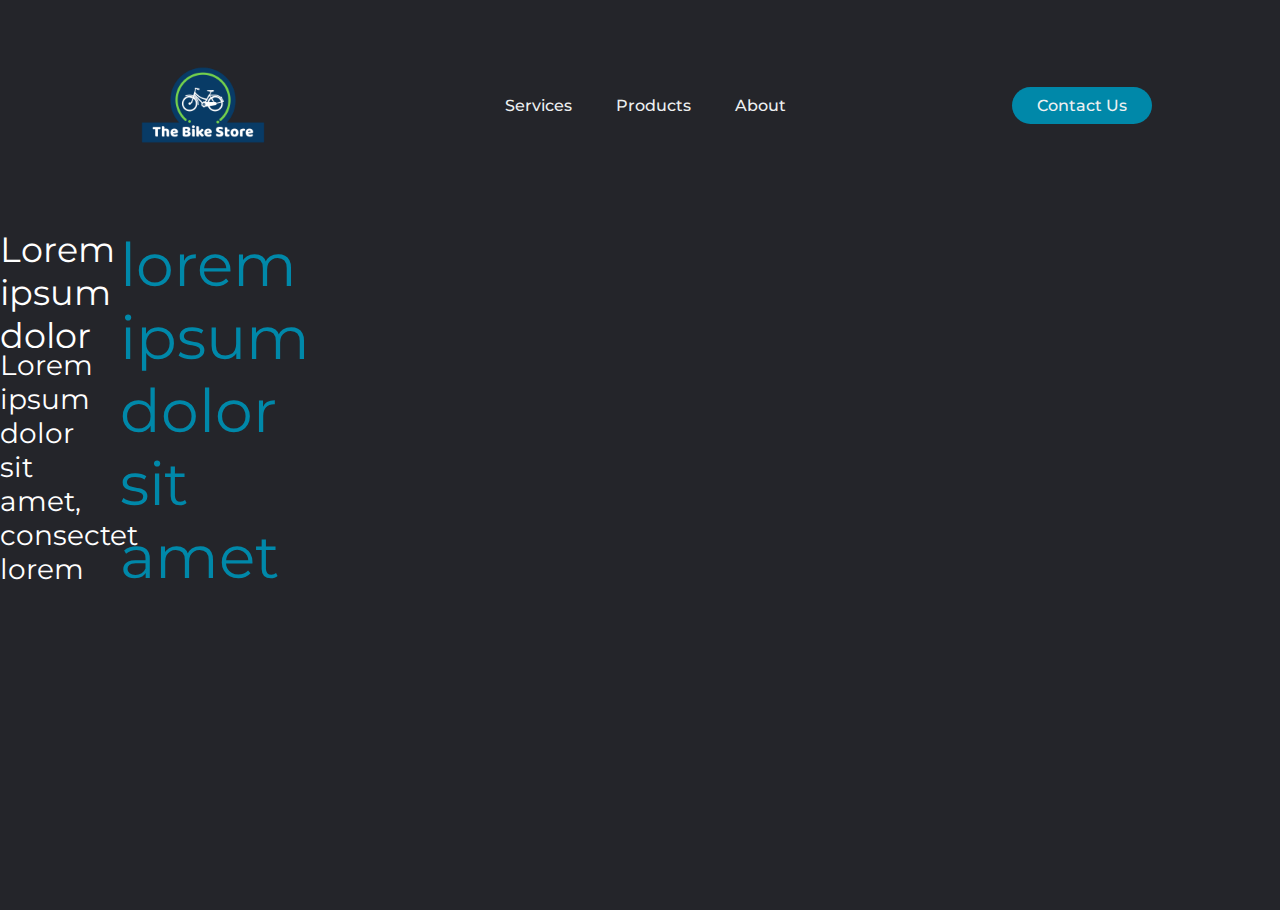
<file: FCC Landing Page/index.html>
<!DOCTYPE html>
<html>
    <head>
        <meta charset="utf-8">
        <meta name="viewport" content="width=device-width, initial-scale=1, shrink-to-fit=no">

        <link rel="stylesheet" href="StyleSheets.CSS">
        </head>
    <body>
        <header id="header-img">
          <img class="logo" src="Media/bikeLogo.png" alt="logo">
          <nav class="nav-bar">
            <ul class="nav-links">
              <li><a href="#">Services</a></li>
              <li><a href="#">Products</a></li>
              <li><a href="aboutPage/about.html">About</a></li>
            </ul>
          </nav>
          <a class="cta" href="#"><button>Contact Us</button></a>
        </header>
        <br>
      <div class="container"
        <div class="first-text">
          <p class="text1">Lorem ipsum dolor sit</p>
          <p class="text2"> lorem ipsum dolor sit amet</p>
          <p class="text3">Lorem ipsum dolor sit amet, consectet lorem ipsum dolor sit am</p>
        </div>
        <br>
       <iframe src="https://www.youtube.com/embed/l7cymgMZgDs" class="video" title="YouTube video player" frameborder="0" allow="accelerometer; autoplay; clipboard-write; encrypted-media; gyroscope; picture-in-picture" allowfullscreen>
        </iframe>
      </div>
    </body>

    <footer></footer>
</html>
</file>
<file: FCC Landing Page/StyleSheets.CSS>
@import url('https://fonts.googleapis.com/css2?family=Montserrat:wght@500&display=swap');
* {
    box-sizing: border-box;
    margin: 0;
    padding: 0;
    background-color: #24252A;
}

li, a, button {
    font-family: "Montserrat", sans-serif;
    font-weight: 500;
    font-size: 16px;
    color: #edf0f1;
    text-decoration: none;
}

header {
    display: flex;
    justify-content: space-between;
    align-items: center;
    padding: 30px 10%;
}

.logo {
    cursor: pointer;
    width: 150px;
    height: 150px;
}

.nav-links {
    list-style: none;
}

.nav-links li {
    display: inline-block;
    padding: 0px 20px;;
}

.nav-links li a {
    transition: all 0.3s ease 0s;
}

.nav-links li a:hover {
    color: #0088a9;
}

button {
    padding: 9px 25px;
    background-color: rgba(0,136,169,1);
    border: none;
    border-radius: 50px;
    cursor: pointer;
    transition: all 0.3s ease 0s;
}

button:hover {
    background-color: rgba(0,136,169,0.8);
}

.container {
    display: grid;
    grid-template-columns: 100px 100px;
    grid-template-rows: 100px 100px 100px;
    grid-row-gap: 20px;
    grid-column-gap: 20px;
}

.first_text {

}

.text1 {
    font-family: "Montserrat";
    color: #ffffff;
    font-size: 35px;
}

.text2 {
    font-family: "Montserrat";
    color: #0088a9;
    font-size: 60px;
}

.text3 {
    font-family: "Montserrat";
    color: #ffffff;
    font-size: 28PX;
}

.video {
    width: 500px;
    height: 320px;
}
</file>
